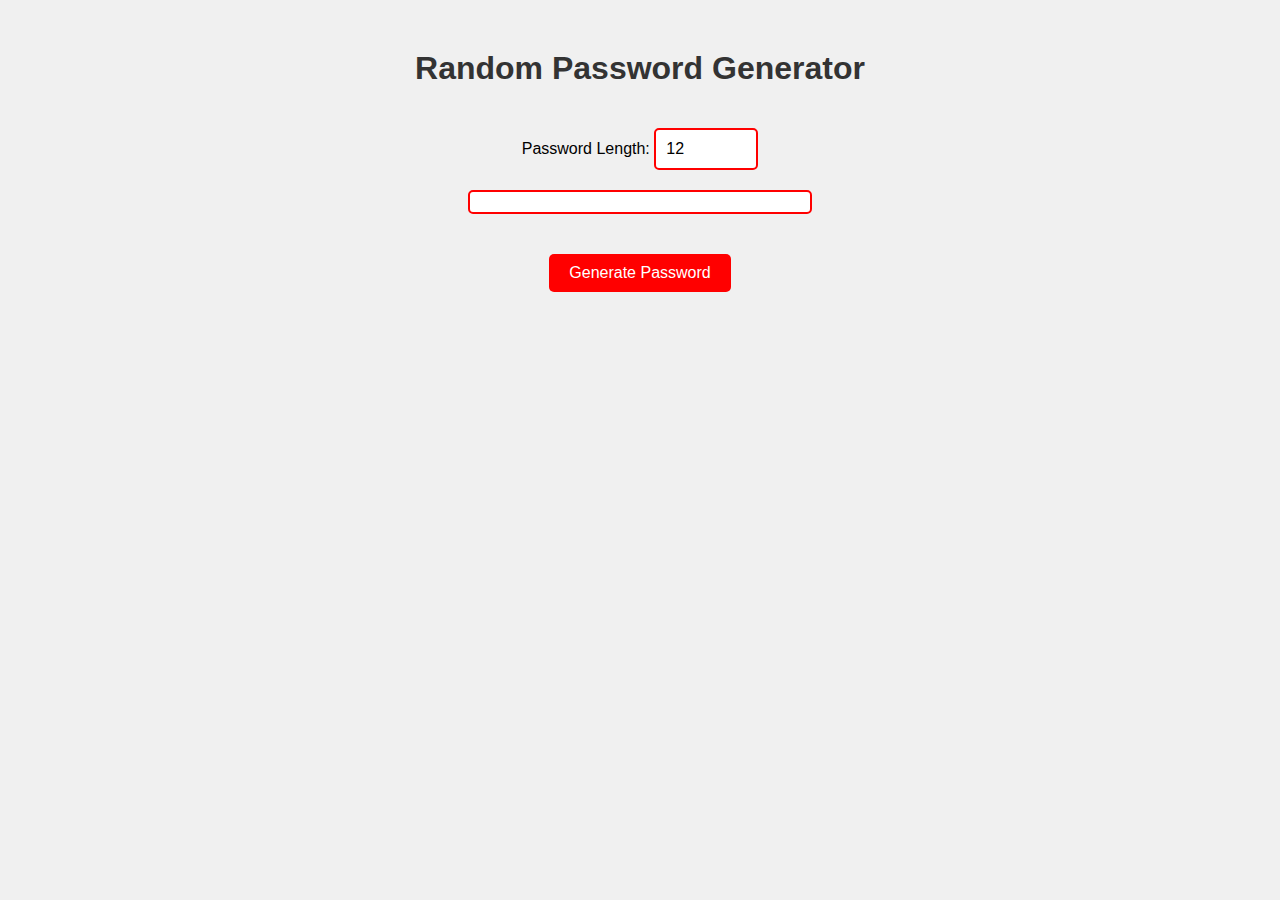
<file: RANDOM PASSWORD GENERATOR/index.html>
<!DOCTYPE html>
<html lang="en">
<head>
    <meta charset="UTF-8">
    <meta name="viewport" content="width=device-width, initial-scale=1.0">
    <title>Random Password Generator</title>
    <link rel="stylesheet" href="style.css">
</head>
<body>
    <div class="container">
        <h1>Random Password Generator</h1>
        <label for="passwordLength">Password Length:</label>
        <input type="number" id="passwordLength" min="1" value="12">
        <div class="password-display" id="passwordDisplay"></div>
        <button onclick="generatePassword()">Generate Password</button>
    </div>
    <script src="script.js"></script>
</body>
</html>
</file>
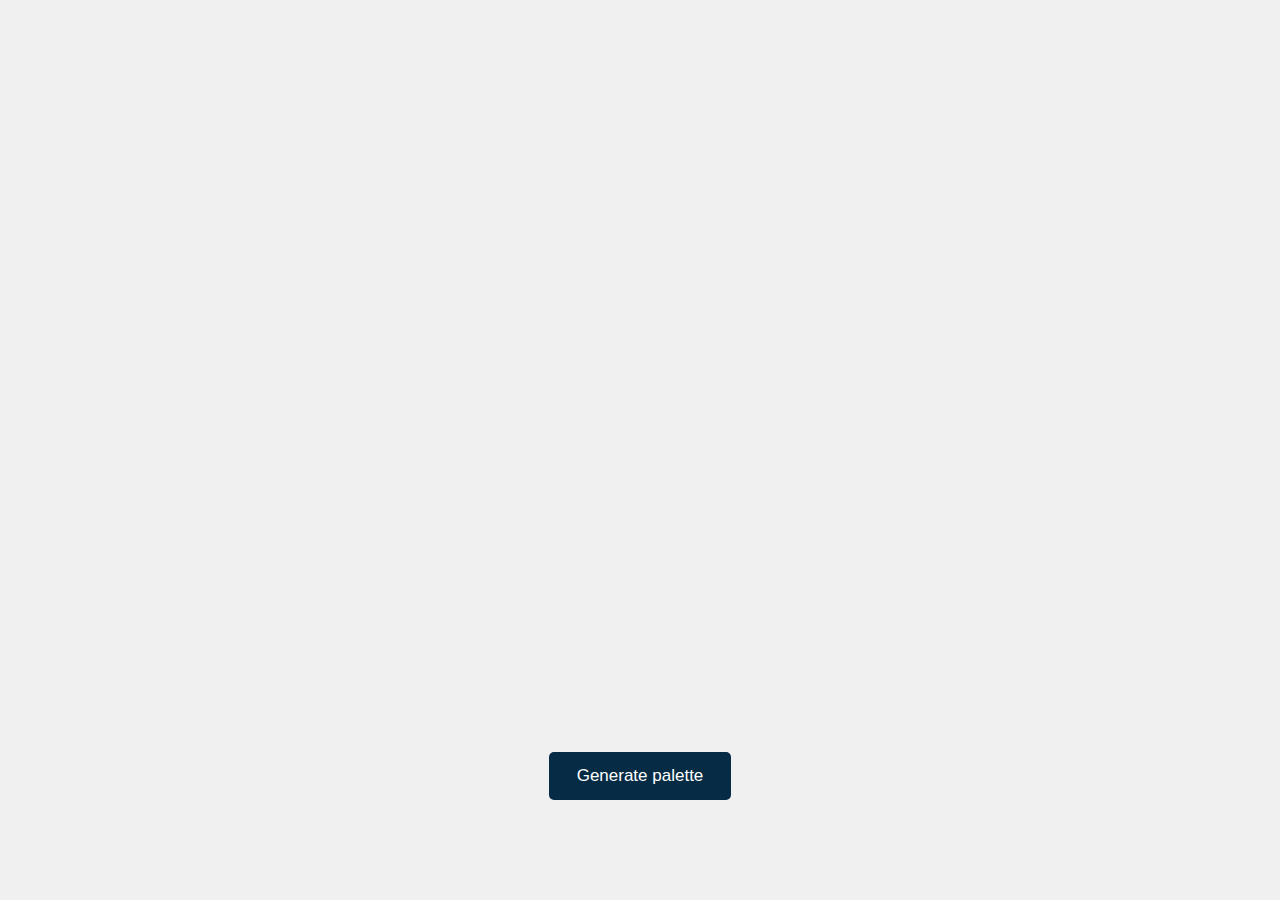
<file: Random-Color-Palette-Generator/index.html>
<!DOCTYPE html>
<html lang="en">
<head>
    <meta charset="UTF-8">
    <meta name="viewport" content="width=device-width, initial-scale=1.0">
    <title>Document</title>
    <link rel = "stylesheet" href ="styles.css">

</head>
<body>

    <div class="container">
        <div class="palette">
            <div class="color-box" id="color1"></div>
            <div class="color-box" id="color2"></div>
            <div class="color-box" id="color3"></div>
            <div class="color-box" id="color4"></div>
        </div>
        <button class="generate-btn" onclick="generateColors()">Generate palette</button>
    </div>
    
<script>
    function generateColors(){
        for(let i=1; i<= 4; i++){
            const randomColor = '#' + Math.floor(Math.random()*16777215).toString(16);
            document.getElementById(`color${i}`).style.backgroundColor= randomColor;
            document.getElementById(`color${i}`).innerHTML = randomColor;
            
        }
    }
</script>


</body>
</html>
</file>
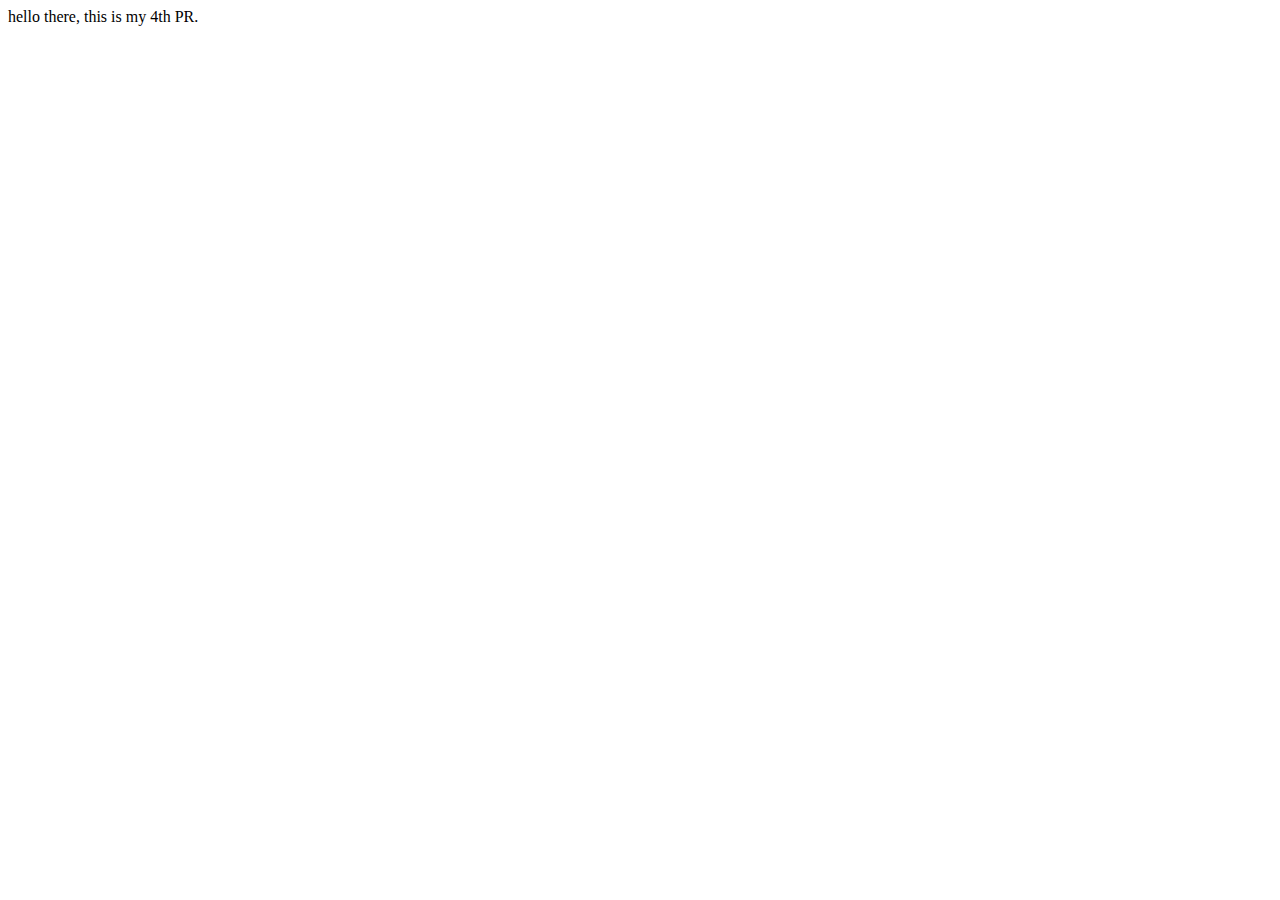
<file: PR.html>
<!DOCTYPE html>
<html lang="en">
<head>
    <meta charset="UTF-8">
    <meta name="viewport" content="width=device-width, initial-scale=1.0">
    <title>4th PR</title>
</head>
<body>
    hello there,
    this is my 4th PR.
    
</body>
</html>
</file>
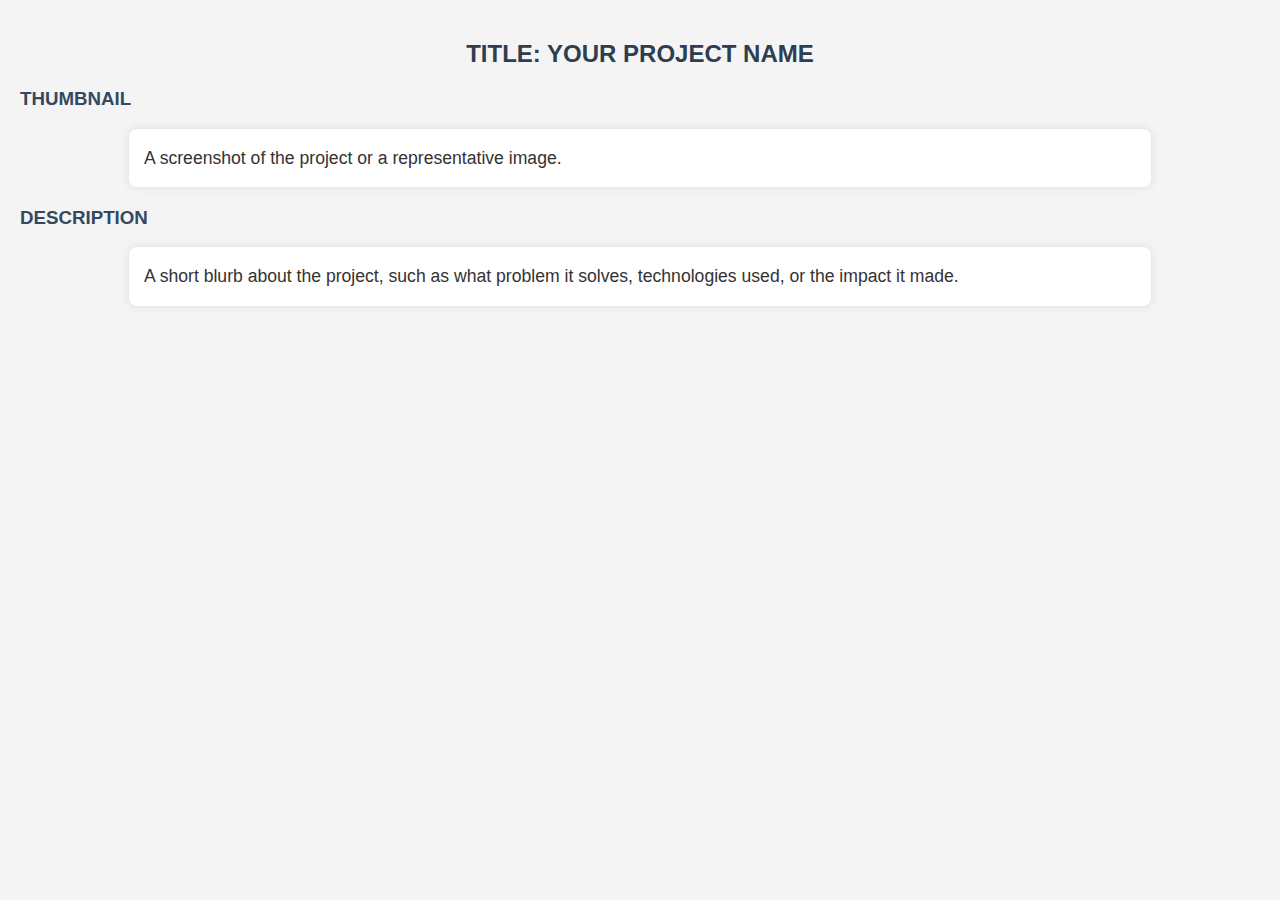
<file: projects.htm>
<!DOCTYPE html>
<html lang="en">
<head>
    <meta charset="UTF-8">
    <meta name="viewport" content="width=device-width, initial-scale=1.0">
    <title>MY PROJECTS</title>
</head>
<style>/* General body styling */
    body {
        font-family: Arial, sans-serif;
        background-color: #f4f4f4;
        margin: 0;
        padding: 20px;
        color: #333;
    }
    
    /* Centering the title */
    h2 {
        text-align: center;
        color: #2c3e50;
    }
    
    /* Thumbnail styling */
    h3 {
        color: #34495e;
    }
    
    /* Add padding for spacing */
    p {
        font-size: 1.1em;
        line-height: 1.6;
    }
    
    /* Adding a border and padding around the project description */
    p {
        background-color: #fff;
        padding: 15px;
        border-radius: 8px;
        box-shadow: 0px 0px 10px rgba(0, 0, 0, 0.1);
    }
    
    /* Set width and center thumbnail */
    h3 + p {
        width: 80%;
        margin: 0 auto 20px auto;
    }
    
    /* Simple responsive design for small screens */
    @media (max-width: 600px) {
        h2 {
            font-size: 1.5em;
        }
    
        p {
            font-size: 1em;
        }
    
        h3 + p {
            width: 100%;
        }
    }
    </style>


    <body>
        
    <h2 align="middle">TITLE: YOUR PROJECT NAME</h2>
    <h3>THUMBNAIL </h3>
    <p>A screenshot of the project or a representative image. </p>
    <h3> DESCRIPTION</h3>
    <p> A short blurb about the project, such as what problem it solves, technologies used, or the impact it made.</p>
    <h3></h3>
   
</body>
</html>
</file>
<file: RANDOM PASSWORD GENERATOR/style.css>
body {
    font-family: Arial, sans-serif;
    background-color: #f0f0f0;
    margin: 0;
    padding: 0;
}

.container {
    text-align: center;
    margin-top: 50px;
}

h1 {
    color: #333;
}

input[type="number"] {
    padding: 10px;
    font-size: 16px;
    border: 2px solid hsl(0, 100%, 50%);
    border-radius: 5px;
    width: 80px;
    margin-top: 20px; 
    transition: border-color 0.3s ease;
}

input[type="number"]:focus {
    outline: none;
    border-color: hsl(0, 100%, 40%); 
}


.password-display {
    margin-top: 20px;
    font-size: 24px;
    background-color: #fff;
    padding: 10px 20px;
    border: 2px solid hsl(0, 100%, 50%);
    border-radius: 5px;
    width: 300px;
    margin: 20px auto; 
}

button {
    padding: 10px 20px;
    background-color: hsl(0, 100%, 50%);
    color: #fff;
    border: none;
    border-radius: 5px;
    font-size: 16px;
    cursor: pointer;
    transition: background-color 0.3s ease;
    margin-top: 20px; 
}

button:hover {
    background-color: hsl(0, 100%, 40%);
}
</file>
<file: Random-Color-Palette-Generator/styles.css>
body {
    display: flex;
    justify-content: center;
    align-items: center;
    height:100vh;
    background-color: #f0f0f0;
    margin: 0;
    font-family: Arial, Helvetica, sans-serif;
}

.container{
    text-align: center;
}

.palette{
    display: flex;
    flex-direction: column;
    margin-bottom: 20px;
    justify-content: center;
}

.color-box{
    width: 150px;
    height: 150px;
    display: flex;
    justify-content: center;
    align-items: center;
    color: #fff;
    font : bold;
    border-radius: 10px;
    transition: background-color 0.3s ease;
    margin: 4px auto;
}

.generate-btn{
    padding: 14px 28px;
    background-color: #062b44;
    color:white;
    border: none;
    border-radius: 5px;
    cursor: pointer;
    font-size: 17px;
}

.generate-btn:hover{
    background-color: #2980b9;
}
</file>
